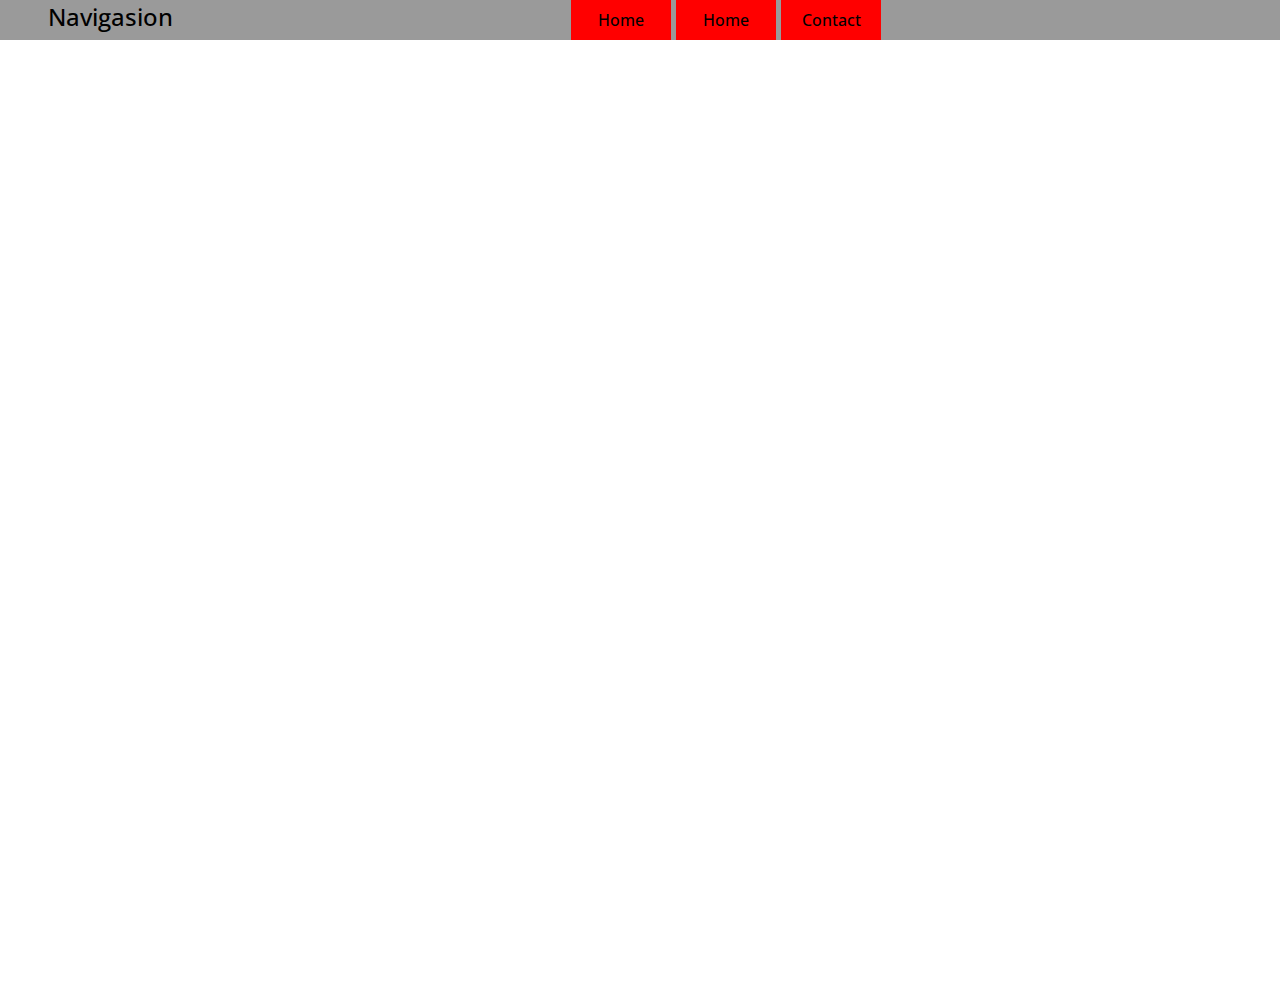
<file: index.html>
<!DOCTYPE html>
<html lang="en">
  <head>
    <meta charset="UTF-8" />
    <meta name="viewport" content="width=device-width, initial-scale=1.0" />
    <title>Document</title>
    <link rel="stylesheet" href="./style.css" />
    <link rel="preconnect" href="https://fonts.googleapis.com" />
    <link rel="preconnect" href="https://fonts.gstatic.com" crossorigin />
    <link
      href="https://fonts.googleapis.com/css2?family=Open+Sans:ital,wght@0,300..800;1,300..800&display=swap"
      rel="stylesheet"
    />
  </head>
  <body>
    <div class="navbar">
      <h2>Navigasion</h2>
      <ul >
        <li><span>Home</span></li>
        <li class="clas1">
          <span>Home</span>
          <ul class="clas2">
            <li><span>About1</span></li>

            <li class="clas3">
              <span>About2</span>
              <ul class="clas4">
                <li><span>Work1</span></li>
                <li><span>Work2</span></li>
                <li><span>Work3</span></li>
              </ul>
            </li>
            <li><span>About3</span></li>
          </ul>
        </li>
        <li><span>Contact</span></li>
      </ul>
    </div>
  </body>
</html>
</file>
<file: style.css>
* {
    margin: 0;
    padding: 0;
    font-family: "Open Sans", sans-serif;
    font-weight: 500;
  }
  
  body {
    height: 1000px;
  }
  
  .navbar {
    width: 100%;
    height: 40px;
    background-color: rgb(154, 154, 154);
    display: flex;
  }
  
  h2 {
    width: 200px;
    cursor: pointer;
    text-align: end;
  }
  ul {
    display: flex;
    width: 100%;
    justify-content: center;
    gap: 5px;
  }
  
  li {
    color: rgb(0, 0, 0);
    width: 100px;
    height: 40px;
    background-color: red;
    cursor: pointer;
    list-style: none;
  }
  span
  {
    width: 100px;
    height: 40px;
    display: flex;
    align-items: center;
    justify-content: center;
  }
  
  .clas2
  {
    display: none;
  
  position: relative;
  top: 1px;
  }
  
  .clas2 li
  {
    border: 1px solid;
  }
   li:hover{
  background-color: #bb4040b1;
  }
  .clas1:hover .clas2
  {
   display: block;
  }
  
  .clas4
  {
    display: none;
  
  position: relative;
  left: 102px;
  top: -35px;
  
  }
  .clas3:hover .clas4
  {
   display: block;
  }
</file>
